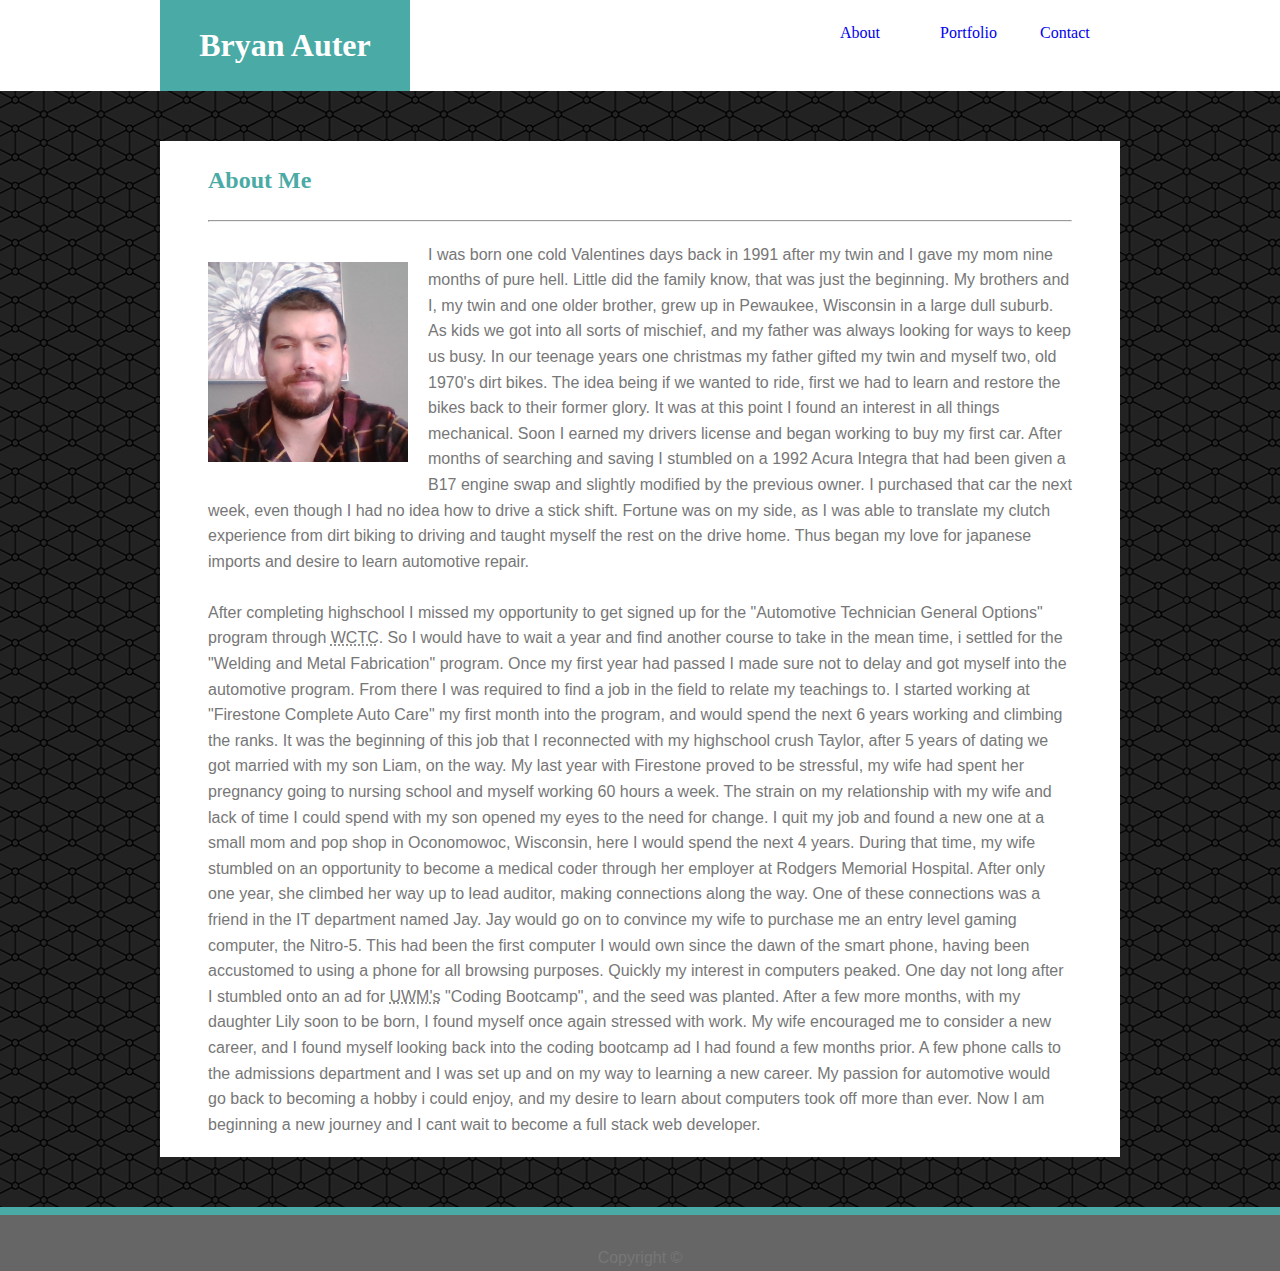
<file: index.html>
<!DOCTYPE html>

<html lang="en-us">

    <head>

        <title>About me</title>
        <meta charset="UTF-8">
        <meta name="viewport" content="width=device-width, initial-scale=1, shrink-to-fit=no">
        <link rel="stylesheet" href="assets/css/style.css">

    </head>

    <body>

        <header>

            <nav>

                <div id="name">

                    <h1>Bryan Auter</h1>

                </div>
            
                <ul class="nav-list">

                    <li class="contact"><a href="contact.html">Contact</a></li>

                    <li class="portfolio"><a href="portfolio.html">Portfolio</a></li>

                    <li class="about"><a href="index.html">About</a></li>
            
                </ul>

            </nav>

        </header>

        <div class="main-content">

            <div>

                <h2>About Me</h2>

            <hr>

                <section>

                    <p id="p1"> <!--kind of long... may need to shorten, edit, or re focus-->

                        <img id="image" src="assets/images/photo_Bryan_Auter.jpg" width="200px" height="200px" alt="Bryan Auter"> I was born one cold Valentines days back in 1991 after my twin and I gave my mom nine months of pure hell. Little did the family know, that was just the beginning. My brothers and I, my twin and one older brother, grew up in Pewaukee, Wisconsin in a large dull suburb.
                        As kids we got into all sorts of mischief, and my father was always looking for ways to keep us busy. In our teenage years one christmas my father gifted my twin and myself two, old 1970's dirt bikes. The idea being if we wanted to ride, first we had to learn and restore the bikes back to their former glory.
                        It was at this point I found an interest in all things mechanical. Soon I earned my drivers license and began working to buy my first car. After months of searching and saving I stumbled on a 1992 Acura Integra that had been given a B17 engine swap and slightly modified by the previous owner.
                        I purchased that car the next week, even though I had no idea how to drive a stick shift. Fortune was on my side, as I was able to translate my clutch experience from dirt biking to driving and taught myself the rest on the drive home. Thus began my love for japanese imports and desire to learn automotive repair.
 
                    </p>

                    <br>

                    <p id="p2">

                        After completing highschool I missed my opportunity to get signed up for the "Automotive Technician General Options" program through <abbr title="Waukesha County Technical College">WCTC</abbr>. So I would have to wait a year and find another course to take in the mean time, i settled for the "Welding and Metal Fabrication" program.
                        Once my first year had passed I made sure not to delay and got myself into the automotive program. From there I was required to find a job in the field to relate my teachings to. I started working at "Firestone Complete Auto Care" my first month into the program, and would spend the next 6 years working and climbing the ranks.
                        It was the beginning of this job that I reconnected with my highschool crush Taylor, after 5 years of dating we got married with my son Liam, on the way. My last year with Firestone proved to be stressful, my wife had spent her pregnancy going to nursing school and myself working 60 hours a week. The strain on my relationship with my wife and lack of time I could spend with my son opened my eyes to the need for change.
                        I quit my job and found a new one at a small mom and pop shop in Oconomowoc, Wisconsin, here I would spend the next 4 years. During that time, my wife stumbled on an opportunity to become a medical coder through her employer at Rodgers Memorial Hospital. After only one year, she climbed her way up to lead auditor, making connections along the way.
                        One of these connections was a friend in the IT department named Jay. Jay would go on to convince my wife to purchase me an entry level gaming computer, the Nitro-5. This had been the first computer I would own since the dawn of the smart phone, having been accustomed to using a phone for all browsing purposes.
                        Quickly my interest in computers peaked. One day not long after I stumbled onto an ad for <abbr title="University of Wisconsin Milwaukee">UWM's</abbr> "Coding Bootcamp", and the seed was planted. After a few more months, with my daughter Lily soon to be born, I found myself once again stressed with work.
                        My wife encouraged me to consider a new career, and I found myself looking back into the coding bootcamp ad I had found a few months prior. A few phone calls to the admissions department and I was set up and on my way to learning a new career. My passion for automotive would go back to becoming a hobby i could enjoy, and my desire to learn about computers took off more than ever.
                        Now I am beginning a new journey and I cant wait to become a full stack web developer. 

                    </p>

                </section>

            </div>

        </div>    

        <footer>
            
            <p>Copyright &#169</p>

        </footer>

    </body>


</html>
</file>
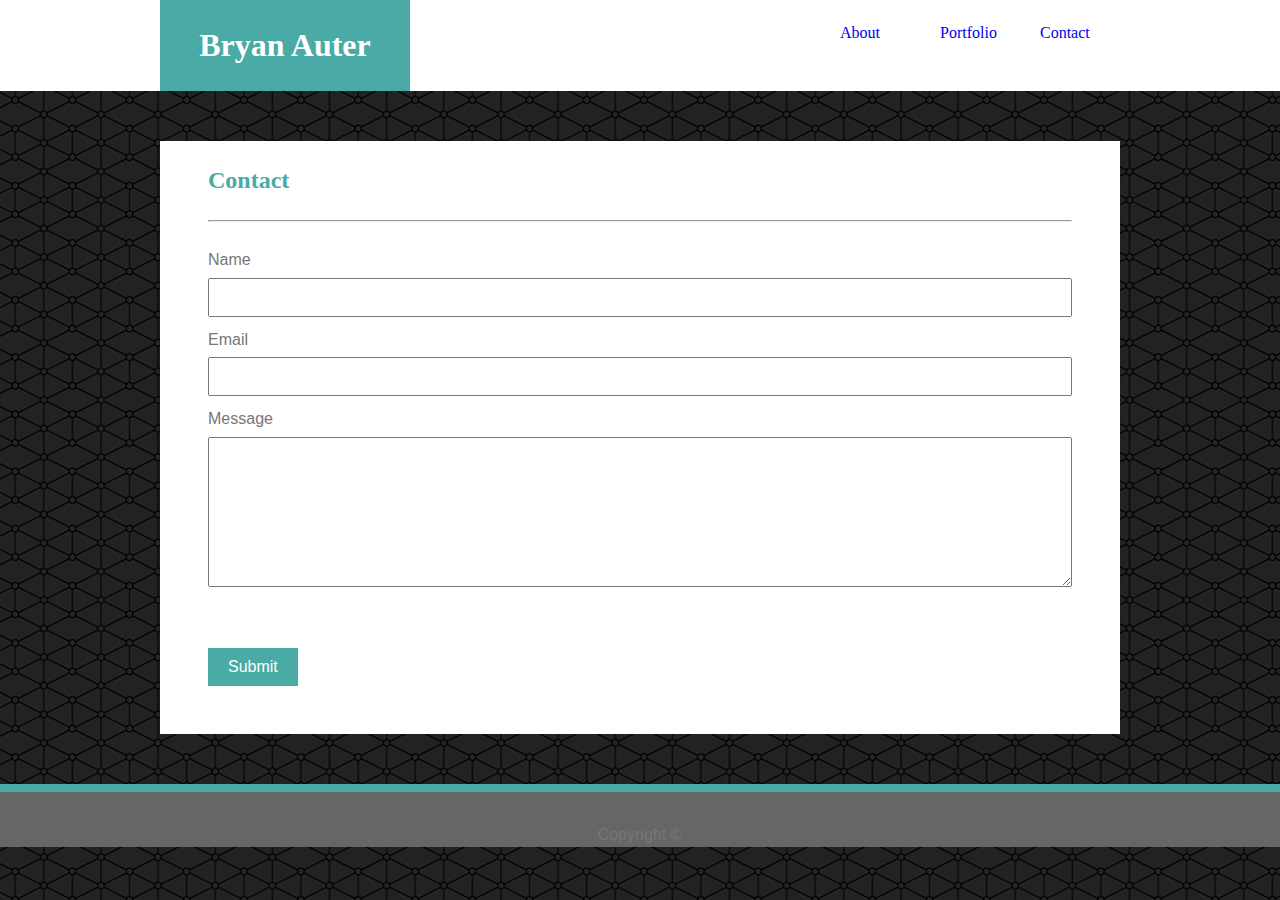
<file: contact.html>
<!DOCTYPE html>

<html lang="en-us">

    <head>

        <title>Contact</title>
        <meta charset="UTF-8">
        <meta name="viewport" content="width=device-width, initial-scale=1, shrink-to-fit=no">
        <link rel="stylesheet" href="assets/css/style.css">

    </head>

    <body>
        
        <header>

            <nav>
        
                <div id="name">
        
                    <h1>Bryan Auter</h1>
        
                </div>
                    
                <ul class="nav-list">
                            
                    <li class="contact"><a href="contact.html">Contact</a></li>
        
                    <li class="portfolio"><a href="portfolio.html">Portfolio</a></li>
        
                    <li class="about"><a href="index.html">About</a></li>
                    
                </ul>
        
            </nav>
        
        </header>

        <div class="main-content">

           <div>

                <h2>Contact</h2>

            </div>

            <hr>

            <br>

            <section>

                <form action="https://formspree.io/xgekppqr" method="POST" id="ajax_form">
                    
                    <label for="full-name">Name</label>
                    <input type="text" id="full-name" required>

                    <label for="email">Email</label>
                    <input type="text" id="email" required>

                    <label for="message">Message</label>
                    <textarea required></textarea>

                    <input id="submit" type="submit" value="Submit">

                </form>

            </section>

        </div>

        <footer>

            <p>Copyright &#169</p>
    
        </footer>

    </body>

</html>
</file>
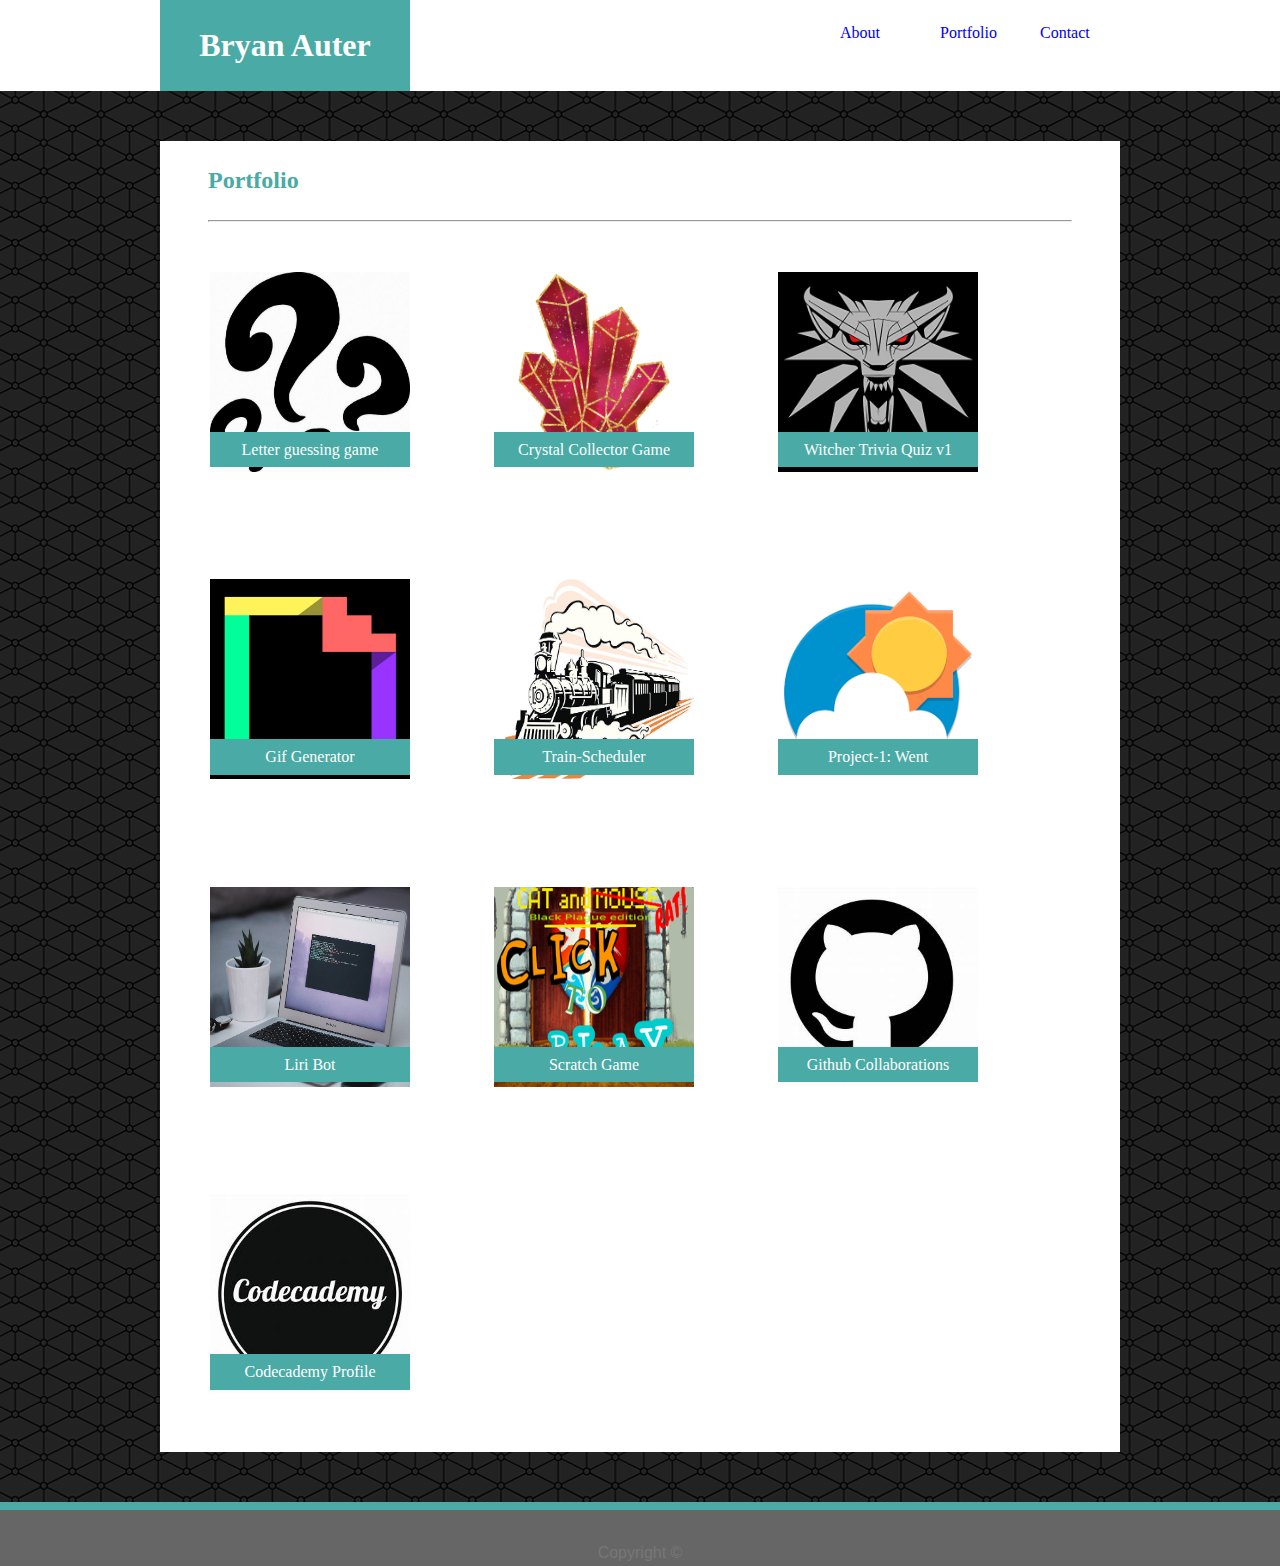
<file: portfolio.html>
<!DOCTYPE html>

<html lang="en-us">

    <head>

        <title>Portfolio</title>
        <meta charset="UTF-8">
        <meta name="viewport" content="width=device-width, initial-scale=1, shrink-to-fit=no">
        <link rel="stylesheet" href="assets/css/style.css">

    </head>

    <body>

        <header>

            <nav>
        
                <div id="name">
        
                    <h1>Bryan Auter</h1>
        
                </div>
                    
                <ul class="nav-list">
                            
                    <li class="contact"><a href="contact.html">Contact</a></li>
        
                    <li class="portfolio"><a href="portfolio.html">Portfolio</a></li>
        
                    <li class="about"><a href="index.html">About</a></li>
                    
                </ul>
        
            </nav>
        
        </header>

        <div class="main-content">

            <div>

                <h2>Portfolio</h2>

            </div>

            <hr>

            <section>

                <div class="gallery">

                    <a target="_blank" href="https://bauter.github.io/psychic-game/">

                        <img class="gallery-img" src="assets/images/questionMark.jpg" alt="question-marks">

                    </a>

                    <div class="link-text">
                        Letter guessing game
                    </div>

                </div>

                <div class="gallery">

                    <a target="_blank" href="https://bauter.github.io/unit-4-game/">
    
                        <img class="gallery-img" src="assets/images/crystal.png" alt="crystal image">
    
                    </a>
    
                    <div class="link-text">
                        Crystal Collector Game
                    </div>
    
                </div>

                <div class="gallery">

                    <a target="_blank" href="https://bauter.github.io/Trivia-Game/">

                        <img class="gallery-img" src="assets/images/witcher logo.jpg" alt="Witcher wolf amulet">

                    </a>

                    <div class="link-text">
                        Witcher Trivia Quiz v1
                    </div>

                </div>

                <div class="gallery">

                    <a target="_blank" href="https://bauter.github.io/GifTastic/">

                        <img class="gallery-img" src="assets/images/giphylogo.png" alt="Giphy logo">

                    </a>

                    <div class="link-text">
                        Gif Generator
                    </div>

                </div>

                <div class="gallery">

                    <a target="_blank" href="https://bauter.github.io/Train-Scheduler/">

                        <img class="gallery-img" src="assets/images/train-portfolio-img.png" alt="Train-Scheduler-img">

                    </a>

                    <div class="link-text">
                        Train-Scheduler
                    </div>

                </div>

                <div class="gallery">

                    <a target="_blank" href="https://bauter.github.io/Project-1/">
    
                        <img class="gallery-img" src="assets/images/weather-icon.png" alt="weather icon">
    
                    </a>
    
                    <div class="link-text">
                        Project-1: Went
                    </div>
    
                </div>

                <div class="gallery">

                    <a target="_blank" href="https://github.com/Bauter/liri-node-app">
    
                        <img class="gallery-img" src="assets/images/comp-with-cmd.jpg" alt="computer with cmd displayed" title="Photo by Goran Ivos">
    
                    </a>
    
                    <div class="link-text">
                        Liri Bot 
                    </div>
    
                </div>

                <div class="gallery">

                    <a target="_blank" href="https://scratch.mit.edu/projects/344679613/">

                        <img class="gallery-img" src="assets/images/scratch-game.png" alt="scratch game cover page">

                    </a>

                    <div class="link-text">
                        Scratch Game
                    </div>

                </div>

                <div class="gallery">

                    <a target="_blank" href="https://github.com/Bauter">
    
                        <img class="gallery-img" src="assets/images/github-cat.png" alt="github logo">
    
                    </a>
    
                    <div class="link-text">
                        Github Collaborations
                    </div>
    
                </div>

                <div class="gallery">

                    <a target="_blank" href="https://www.codecademy.com/profiles/AltezzaBEAMS">
    
                        <img class="gallery-img" src="assets/images/codecademy.png" alt="codecademy logo">
    
                    </a>
    
                    <div class="link-text">
                        Codecademy Profile
                    </div>
    
                </div>

                

            </section>

        </div>

        <footer>

            <p>Copyright &#169</p>
    
        </footer>

    </body>

</html>
</file>
<file: assets/css/style.css>
* {
    box-sizing: border-box;
    margin: 0%;
    padding: 0%;
}


body {
    background-image: url(../images/connectwork.png);
    background-color: gray; 
    line-height: 1.6;
}

a {
    text-decoration-line: none;
}

a:hover {
    color:orange;
}

p, label {
    font-family: Arial, 'Helvetica Neue', Helvetica, sans-serif;
    color: #777777;
}

h1, h2 {
    font-family: Georgia, 'Times New Roman', Times, serif;
}

label {
    padding-bottom: 8px;
}

form {
    padding-top: 10px, 12px;
}

input {
    padding: 10px 10px;
    margin-bottom: 10px;
    margin-top: 5px;
}

hr, p, label {
    margin-left: 5%;
    margin-right: 5%;  
}

textarea {
    width: 90%;
    height: 150px;
    box-sizing: border-box;
    padding: 10px 10px;
    margin-top: 5px;
    margin-right: 5%;
    margin-bottom: 5%;
    margin-left: 5%;
}

#submit {
    background-color:#4aaaa5;
    border:none;
    color:#ffffff;
    padding: 10px 20px;
    cursor: pointer;
    margin-left: 5%;
    margin-bottom: 5%;
    font-size: 16px;
}

#email, #full-name {
    width:90%;
    margin-left: 5%;
    margin-right:5%;
}

#name {
    background-color: #4aaaa5;
    color: #ffffff;
    padding: 20px;
    border-color: #cccccc;
    width: 250px;
    text-align: center;
    display: inline-block;
    margin-left: auto;  
}

h2 {
    color: #4aaaa5;
    padding-top: 20px;
    padding-bottom: 20px;
    margin-left: 5%;
}

header {
    
    background-color: #ffffff;
    width: 100%;
    display: block;
}

nav {
    background-color: #ffffff;
    width: 960px;
    margin-left: auto;
    margin-right: auto; 
}

footer {
    position: absolute;
    width: 100%;
    border-top: 8px solid #4aaaa5;
    text-align: center;
    background-color: #666666;
    margin-top: 50px;
    padding-top: 30px;
}

.nav-list {
    text-decoration-line: none;
    list-style-type: none;
    display: inline;
}

.portfolio, .contact, .about {
    background-color: #ffffff;
    border-color: #dddddd;
    width: 100px;
    padding: 20px;
    float: right;
}

.main-content {
    background-color: #ffffff;
    border-color: #dddddd;
    width: 960px; 
    margin-left: auto;
    margin-right: auto;
    margin-top: 50px;
}

.gallery {
    width:200px;
    height: 200px;
    display: inline-block;
    margin: 50px 40px 50px 40px;  
}

.link-text {
    width:200px;
    text-align: center;
    background-color: #4aaaa5;
    color: #ffffff;
    padding: 5px;
    margin-left:5%;
    position: relative;
    top: -40px;
    float: left;
}

.gallery-img {
    width: 200px;
    height: 200px;
    margin-left:5%;
    float: left;
}

#p1 img {
    float: left;
    margin-top: 20px;
    margin-right: 20px;
    margin-bottom: 20px;
}

#p1 {
    padding-top: 20px;
}

#p2 {
   padding-bottom: 20px;
}

#copyright {
    width: 10px;
    height:10px;
}




@media only screen and (max-width: 980px) {
    header {
        position: static;
        width:100%;
    }

    #name {
        margin-left: 5%;
    }
    
    nav {
        width:100%;
        
    }

    footer {
        width:100%;
    }
    
    .gallery {
        width: 39.65%;
        margin: 5%;
    }

    .gallery-img {
        width:100%;
        margin:0%;
    }

    .link-text {
        width:100%;
        margin: 0%;
    }
    
    .main-content {
        width: 90%;
    }

    
}

@media only screen and (max-width: 768px) {
    header {
        position: static;
        width:100%;
    }
    
    nav {
        width:100%;
        
    }

    footer {
        width:100%;
    }

    .gallery {
        width: 39.65%;
        margin: 5%;
    }

    .gallery-img {
        width:100%;
        margin:0%;
    }

    .link-text {
        width:100%;
        margin: 0%;
    }
     
    .main-content {
        width: 90%;
    }
    
}

@media only screen and (max-width: 640px) {
    header {
        position: static;
        width:100%;
    }

    nav {
        width:100%;
        text-align: center;    
    }

    footer {
        width:100%;
    }

    .main-content {
        width: 90%;
        margin-top: 20%;
    }

    .gallery {
        width: 80%;
        height:300px;
        margin:10%;
    }

    .gallery-img {
        width:100%;
        height:300px;
        margin:0%;
        
    }

    .link-text {
        width:100%;
        margin: 0%;
    }

    .portfolio, .contact, .about {
        width:33.31%;
    }

    #name {
        width:100%;
        margin-left: 0%;
    }

    #p1 img {
        width: 100%;
        height: auto;
        margin-right: 0;
        float:none;
    }
}
</file>
